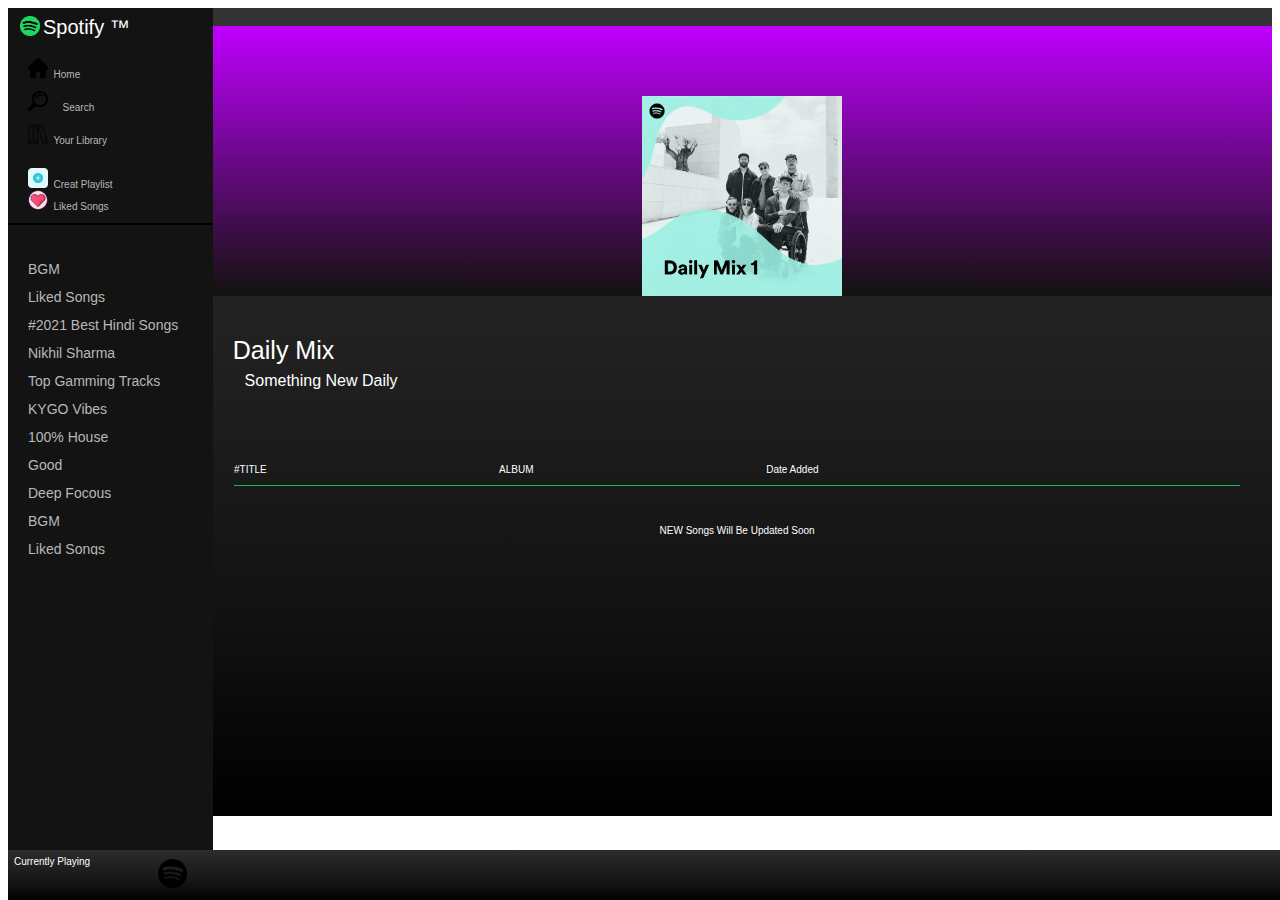
<file: dailymix.html>
<html>
  <head>
    <title>Nikhil Spotify Search</title>
    <link rel="stylesheet" href="dailymix.css" />
  </head>
  <body>
    <div class="navigation">
      <div class="logo">
        <img id="spot_logo" height="45px" width="45px" src="circle-cropped.png" />
      </div>
      <div class="heading">Spotify &#8482;</div>
      <div class="nav_content1">
       <img height="20px" width="20px" src="home.png" /><a href="index.html" id="home">&nbsp Home</a><br /><br />
        <img height="20px" width="20px" src="magnifier.png" /><a href="search.html" id="search_btn" >&nbsp Search</a><br /><br />
        <img height="20px" width="20px" src="books.png" /><a href="lib.html" id="lib_btn" >&nbsp Your Library</a><br /><br /><br />
        <img height="20px" width="20px" src="plus.png" /><a href="file.html">&nbsp Creat Playlist</a><br />
        <img height="20px" width="20px" src="love.png" /><a href="file.html">&nbsp Liked Songs</a><br /><br />
      </div>
      <div class="horicontal_line"></div>
      <div class="nav_content2">
        <a >BGM</a><br />
        <a >Liked Songs</a><br />
        <a >#2021 Best Hindi Songs</a><br />
        <a >Nikhil Sharma</a><br />
        <a >Top Gamming Tracks</a><br />
        <a >KYGO Vibes</a><br />
        <a >100% House</a><br />
        <a >Good</a><br />
        <a >Deep Focous</a><br />
        <a >BGM</a><br />
        <a >Liked Songs</a><br />
        <a >#2021 Best Hindi Songs</a><br />
        <a >Nikhil Sharma</a><br />
        <a >Top Gamming Tracks</a><br />
        <a >KYGO Vibes</a><br />
        <a >100% House</a><br />
        <a >Good</a><br />
        <a >Deep Focous</a><br />
      </div>
      <br /><br />
    </div>
    <div class="main_body">
      <br><div class="search_babkground"><center><img id="search_babkground_image" src="dailymix.jpg"></center></div>
      <div class="home_hed">
        Daily Mix
      </div>
      <div class="sub_title">
       Something New Daily
      </div>
      <div class="songs">
        <div class="songs_hed">
          <img id="playbtn" >
           <img  id="stopbtn">
        </div>
          <div class="songs_playbody">
           #TITLE &emsp; &emsp; &emsp; &emsp; &emsp; &emsp; &emsp; &emsp; &emsp; &emsp; &emsp; &emsp;  &emsp; &emsp; &emsp; &emsp; &emsp; &emsp;
           ALBUM  &emsp; &emsp; &emsp; &emsp; &emsp; &emsp; &emsp; &emsp; &emsp; &emsp; &emsp; &emsp;  &emsp; &emsp; &emsp; &emsp; &emsp; &emsp;
           Date Added &emsp; &emsp; &emsp; &emsp; &emsp; &emsp; &emsp;&emsp; &emsp; &emsp; &emsp;&emsp; &emsp; &emsp; &emsp;
           
           <div class="line3"></div>
           <div class="songs_play">
             <br>
             <center>NEW Songs Will Be Updated Soon<br></center><br><br><br><br><br><br><br><br><br>
           <!-- 1.&nbsp; <img  height="35px" width="35px" id="song_imglist" src="lehenga.jpg"> &nbsp; <a  id="s1">Lehenga - Jas Manak</a>&nbsp &nbsp&nbsp &nbsp<img  height="25px" width="25px" id="stop1" src="pausee.png"><span id="plai1" ></span><audio id="s11" src="lehenga.mp3" type="audip/mp3" ></audio><br> 
           2.&nbsp; <img  height="35px" width="35px" id="song_imglist" src="dhaaaga.jpg"> &nbsp;  <a  id="s2">Dhaaga </a> &nbsp &nbsp<img  height="25px" width="25px" id="stop2" src="pausee.png">&nbsp; &nbsp;&nbsp;&nbsp;<span id="plai2"></span><audio id="s22" src="dhaaga.mp3" type="audip/mp3" ></audio><br>
           3.&nbsp; <img  height="35px" width="35px" id="song_imglist" src="humraa.jpg"> &nbsp;  <a  id="s3">Humaraa</a> &nbsp &nbsp &nbsp &nbsp<img  height="25px" width="25px" id="stop3" src="pausee.png">&nbsp; &nbsp;&nbsp;&nbsp;<span id="plai3" ></span><audio id="s33" src="humraa.mp3" type="audip/mp3"></audio><br>
           4.&nbsp; <img  height="35px" width="35px" id="song_imglist" src="makhna.jpg"> &nbsp;  <a  id="s4">Makhna</a>&nbsp &nbsp &nbsp &nbsp<img  height="25px" width="25px" id="stop4" src="pausee.png">&nbsp; &nbsp;&nbsp;&nbsp;<span id="plai4" ></span><audio id="s44" src="makhna.mp3" type="audip/mp3"></audio><br>
           5.&nbsp; <img  height="35px" width="35px" id="song_imglist" src="aakhokayekajal.jpg"> &nbsp;  <a  id="s5">Aakho Ka Ye Kajal</a>&nbsp &nbsp&nbsp &nbsp<img  height="25px" width="25px" id="stop5" src="pausee.png">&nbsp; &nbsp;&nbsp;&nbsp;<span id="plai5" ></span><audio id="s55" src="aakho ka ye kajal.mp3" type="audip/mp3"></audio><br>
           6.&nbsp; <img  height="35px" width="35px" id="song_imglist" src="liggi.jpg"> &nbsp;  <a  id="s6">Liggi - Ritwiz</a>&nbsp &nbsp &nbsp &nbsp<img  height="25px" width="25px" id="stop6" src="pausee.png">&nbsp; &nbsp;&nbsp;&nbsp;<span id="plai6" ></span><audio id="s66" src="liggi.mp3" type="audip/mp3"></audio><br>
           7.&nbsp; <img  height="35px" width="35px" id="song_imglist" src="sage.jpg"> &nbsp;  <a  id="s7">Sage -Ritwiz</a>&nbsp &nbsp&nbsp &nbsp<img  height="25px" width="25px" id="stop7" src="pausee.png">&nbsp; &nbsp;&nbsp;&nbsp;<span id="plai7" ></span><audio id="s77" src="sage.mp3" type="audip/mp3"></audio><br>
           8.&nbsp; <img  height="35px" width="35px" id="song_imglist" src="befikre.jpg"> &nbsp;  <a id="s8">Befikre</a>&nbsp &nbsp&nbsp &nbsp<img  height="25px" width="25px" id="stop8" src="pausee.png">&nbsp; &nbsp;&nbsp;&nbsp;<span id="plai8" ></span><audio id="s88" src="befikre.mp3" type="audip/mp3" ></audio><br>
           9.&nbsp; <img  height="35px" width="35px" id="song_imglist" src="tunuk tunuk.jpg"> &nbsp;  <a id="s9">tunuk tunuk tu</a>&nbsp &nbsp&nbsp &nbsp<img  height="25px" width="25px" id="stop9" src="pausee.png">&nbsp; &nbsp;&nbsp;&nbsp;<span id="plai9" ></span><audio id="s99" src="tunuk tunuk.mp3" type="audip/mp3" ></audio><br>
           10.&nbsp; <img  height="35px" width="35px" id="song_imglist" src="tujsenaraaz.jpg"> &nbsp; <a  id="s10">Tujse Naraaz Jindigi </a>&nbsp &nbsp&nbsp &nbsp<img  height="25px" width="25px" id="stop10" src="pausee.png">&nbsp; &nbsp;&nbsp;&nbsp;<span id="plai10" ></span><audio id="s100" src="tujse naraaz.mp3" type="audip/mp3" ></audio><br>
           11.&nbsp; <img  height="35px" width="35px" id="song_imglist" src="khariyat.jpg"> &nbsp; <a  id="s11">Khariyat</a>&nbsp &nbsp&nbsp &nbsp<img  height="25px" width="25px" id="stop11" src="pausee.png"> &nbsp; &nbsp;&nbsp;&nbsp;<span id="plai11" ></span><audio id="s111" src="khariyat.mp3" type="audip/mp3" ></audio><br>
           12.&nbsp; <img  height="35px" width="35px" id="song_imglist" src="saiyaji.jpg"> &nbsp; <a  id="s12" >Saiya Ji - yo yo Honey Singh</a> &nbsp &nbsp&nbsp &nbsp<img  height="25px" width="25px" id="stop12" src="pausee.png">&nbsp; &nbsp;&nbsp;&nbsp;<span id="plai12" ></span><audio id="s112" src="saiyaji.mp3" type="audip/mp3" ></audio><br> -->
          </div>
          </div>
        </div>
      </div>
    </div>
    <div class="bottom_bar">
     <div class="bottom_body">
       <div id="bottom_hed">
         Currently Playing<br>
       </div>
       <span class="current_name" id="live_name"></span>
       <img id="current_song_image" height="50px" width="50px" src="spotify.png" >
     </div>
    </div>
  </body>
  <script src="dailymix.js"></script>
</html>
</file>
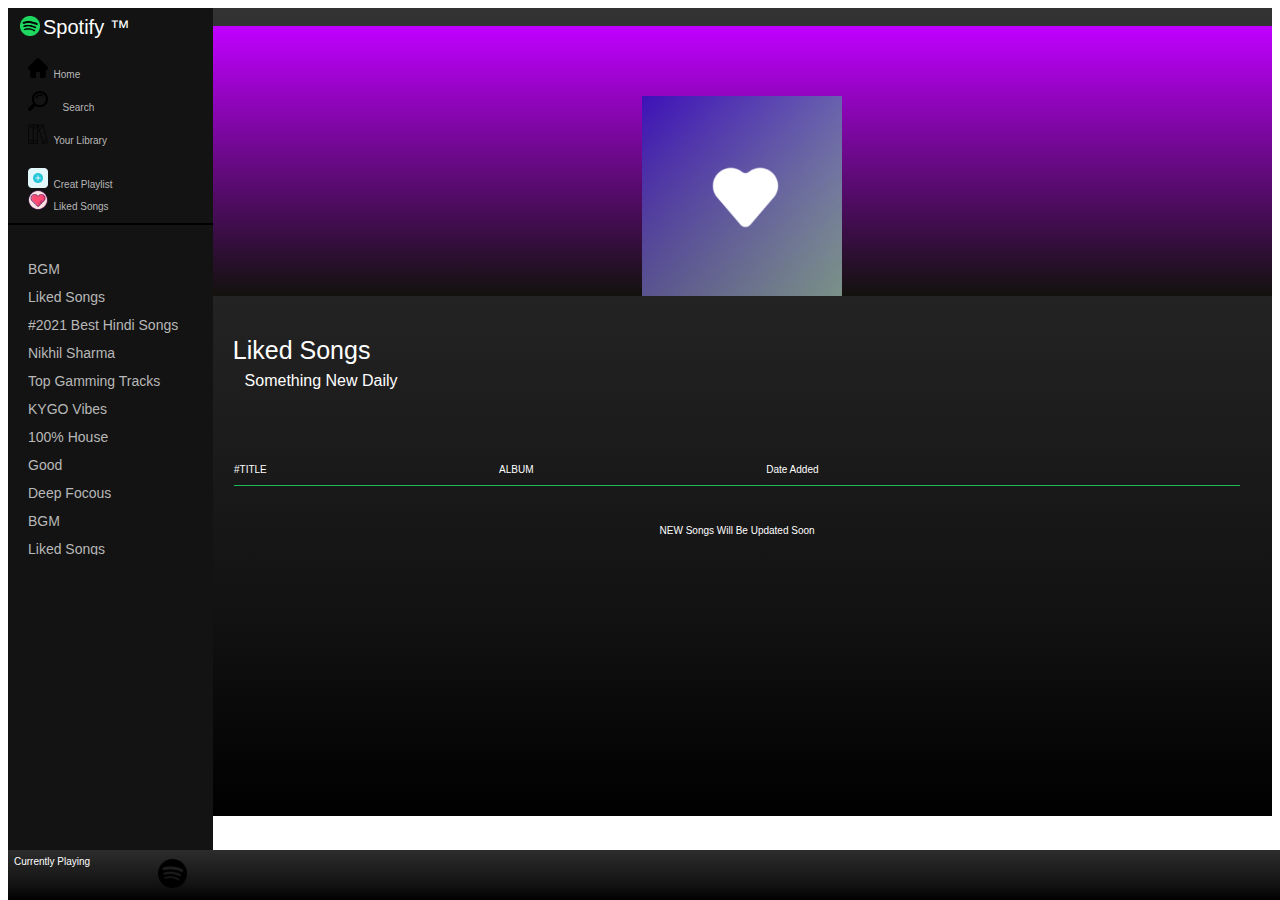
<file: liked.html>
<html>
  <head>
    <title>Nikhil Spotify Search</title>
    <link rel="stylesheet" href="dailymix.css" />
    <link rel="icon" href="windowicon.png">
  </head>
  <body>
    <div class="navigation">
      <div class="logo">
        <img id="spot_logo" height="45px" width="45px" src="circle-cropped.png" />
      </div>
      <div class="heading">Spotify &#8482;</div>
      <div class="nav_content1">
       <img height="20px" width="20px" src="home.png" /><a href="index.html" id="home">&nbsp Home</a><br /><br />
        <img height="20px" width="20px" src="magnifier.png" /><a href="search.html" id="search_btn" >&nbsp Search</a><br /><br />
        <img height="20px" width="20px" src="books.png" /><a href="lib.html" id="lib_btn" >&nbsp Your Library</a><br /><br /><br />
        <img height="20px" width="20px" src="plus.png" /><a href="file.html">&nbsp Creat Playlist</a><br />
        <img height="20px" width="20px" src="love.png" /><a href="file.html">&nbsp Liked Songs</a><br /><br />
      </div>
      <div class="horicontal_line"></div>
      <div class="nav_content2">
        <a >BGM</a><br />
        <a >Liked Songs</a><br />
        <a >#2021 Best Hindi Songs</a><br />
        <a >Nikhil Sharma</a><br />
        <a >Top Gamming Tracks</a><br />
        <a >KYGO Vibes</a><br />
        <a >100% House</a><br />
        <a >Good</a><br />
        <a >Deep Focous</a><br />
        <a >BGM</a><br />
        <a >Liked Songs</a><br />
        <a >#2021 Best Hindi Songs</a><br />
        <a >Nikhil Sharma</a><br />
        <a >Top Gamming Tracks</a><br />
        <a >KYGO Vibes</a><br />
        <a >100% House</a><br />
        <a >Good</a><br />
        <a >Deep Focous</a><br />
      </div>
      <br /><br />
    </div>
    <div class="main_body">
      <br><div class="search_babkground"><center><img id="search_babkground_image" src="liked.png"></center></div>
      <div class="home_hed">
        Liked Songs
      </div>
      <div class="sub_title">
       Something New Daily
      </div>
      <div class="songs">
        <div class="songs_hed">
          <img id="playbtn" >
           <img  id="stopbtn">
        </div>
          <div class="songs_playbody">
           #TITLE &emsp; &emsp; &emsp; &emsp; &emsp; &emsp; &emsp; &emsp; &emsp; &emsp; &emsp; &emsp;  &emsp; &emsp; &emsp; &emsp; &emsp; &emsp;
           ALBUM  &emsp; &emsp; &emsp; &emsp; &emsp; &emsp; &emsp; &emsp; &emsp; &emsp; &emsp; &emsp;  &emsp; &emsp; &emsp; &emsp; &emsp; &emsp;
           Date Added &emsp; &emsp; &emsp; &emsp; &emsp; &emsp; &emsp;&emsp; &emsp; &emsp; &emsp;&emsp; &emsp; &emsp; &emsp;
           
           <div class="line3"></div>
           <div class="songs_play">
             <br>
             <center>NEW Songs Will Be Updated Soon<br></center><br><br><br><br><br><br><br><br><br>
           <!-- 1.&nbsp; <img  height="35px" width="35px" id="song_imglist" src="lehenga.jpg"> &nbsp; <a  id="s1">Lehenga - Jas Manak</a>&nbsp &nbsp&nbsp &nbsp<img  height="25px" width="25px" id="stop1" src="pausee.png"><span id="plai1" ></span><audio id="s11" src="lehenga.mp3" type="audip/mp3" ></audio><br> 
           2.&nbsp; <img  height="35px" width="35px" id="song_imglist" src="dhaaaga.jpg"> &nbsp;  <a  id="s2">Dhaaga </a> &nbsp &nbsp<img  height="25px" width="25px" id="stop2" src="pausee.png">&nbsp; &nbsp;&nbsp;&nbsp;<span id="plai2"></span><audio id="s22" src="dhaaga.mp3" type="audip/mp3" ></audio><br>
           3.&nbsp; <img  height="35px" width="35px" id="song_imglist" src="humraa.jpg"> &nbsp;  <a  id="s3">Humaraa</a> &nbsp &nbsp &nbsp &nbsp<img  height="25px" width="25px" id="stop3" src="pausee.png">&nbsp; &nbsp;&nbsp;&nbsp;<span id="plai3" ></span><audio id="s33" src="humraa.mp3" type="audip/mp3"></audio><br>
           4.&nbsp; <img  height="35px" width="35px" id="song_imglist" src="makhna.jpg"> &nbsp;  <a  id="s4">Makhna</a>&nbsp &nbsp &nbsp &nbsp<img  height="25px" width="25px" id="stop4" src="pausee.png">&nbsp; &nbsp;&nbsp;&nbsp;<span id="plai4" ></span><audio id="s44" src="makhna.mp3" type="audip/mp3"></audio><br>
           5.&nbsp; <img  height="35px" width="35px" id="song_imglist" src="aakhokayekajal.jpg"> &nbsp;  <a  id="s5">Aakho Ka Ye Kajal</a>&nbsp &nbsp&nbsp &nbsp<img  height="25px" width="25px" id="stop5" src="pausee.png">&nbsp; &nbsp;&nbsp;&nbsp;<span id="plai5" ></span><audio id="s55" src="aakho ka ye kajal.mp3" type="audip/mp3"></audio><br>
           6.&nbsp; <img  height="35px" width="35px" id="song_imglist" src="liggi.jpg"> &nbsp;  <a  id="s6">Liggi - Ritwiz</a>&nbsp &nbsp &nbsp &nbsp<img  height="25px" width="25px" id="stop6" src="pausee.png">&nbsp; &nbsp;&nbsp;&nbsp;<span id="plai6" ></span><audio id="s66" src="liggi.mp3" type="audip/mp3"></audio><br>
           7.&nbsp; <img  height="35px" width="35px" id="song_imglist" src="sage.jpg"> &nbsp;  <a  id="s7">Sage -Ritwiz</a>&nbsp &nbsp&nbsp &nbsp<img  height="25px" width="25px" id="stop7" src="pausee.png">&nbsp; &nbsp;&nbsp;&nbsp;<span id="plai7" ></span><audio id="s77" src="sage.mp3" type="audip/mp3"></audio><br>
           8.&nbsp; <img  height="35px" width="35px" id="song_imglist" src="befikre.jpg"> &nbsp;  <a id="s8">Befikre</a>&nbsp &nbsp&nbsp &nbsp<img  height="25px" width="25px" id="stop8" src="pausee.png">&nbsp; &nbsp;&nbsp;&nbsp;<span id="plai8" ></span><audio id="s88" src="befikre.mp3" type="audip/mp3" ></audio><br>
           9.&nbsp; <img  height="35px" width="35px" id="song_imglist" src="tunuk tunuk.jpg"> &nbsp;  <a id="s9">tunuk tunuk tu</a>&nbsp &nbsp&nbsp &nbsp<img  height="25px" width="25px" id="stop9" src="pausee.png">&nbsp; &nbsp;&nbsp;&nbsp;<span id="plai9" ></span><audio id="s99" src="tunuk tunuk.mp3" type="audip/mp3" ></audio><br>
           10.&nbsp; <img  height="35px" width="35px" id="song_imglist" src="tujsenaraaz.jpg"> &nbsp; <a  id="s10">Tujse Naraaz Jindigi </a>&nbsp &nbsp&nbsp &nbsp<img  height="25px" width="25px" id="stop10" src="pausee.png">&nbsp; &nbsp;&nbsp;&nbsp;<span id="plai10" ></span><audio id="s100" src="tujse naraaz.mp3" type="audip/mp3" ></audio><br>
           11.&nbsp; <img  height="35px" width="35px" id="song_imglist" src="khariyat.jpg"> &nbsp; <a  id="s11">Khariyat</a>&nbsp &nbsp&nbsp &nbsp<img  height="25px" width="25px" id="stop11" src="pausee.png"> &nbsp; &nbsp;&nbsp;&nbsp;<span id="plai11" ></span><audio id="s111" src="khariyat.mp3" type="audip/mp3" ></audio><br>
           12.&nbsp; <img  height="35px" width="35px" id="song_imglist" src="saiyaji.jpg"> &nbsp; <a  id="s12" >Saiya Ji - yo yo Honey Singh</a> &nbsp &nbsp&nbsp &nbsp<img  height="25px" width="25px" id="stop12" src="pausee.png">&nbsp; &nbsp;&nbsp;&nbsp;<span id="plai12" ></span><audio id="s112" src="saiyaji.mp3" type="audip/mp3" ></audio><br> -->
          </div>
          </div>
        </div>
      </div>
    </div>
    <div class="bottom_bar">
     <div class="bottom_body">
       <div id="bottom_hed">
         Currently Playing<br>
       </div>
       <span class="current_name" id="live_name"></span>
       <img id="current_song_image" height="50px" width="50px" src="spotify.png" >
     </div>
    </div>
  </body>
  <script src="dailymix.js"></script>
</html>
</file>
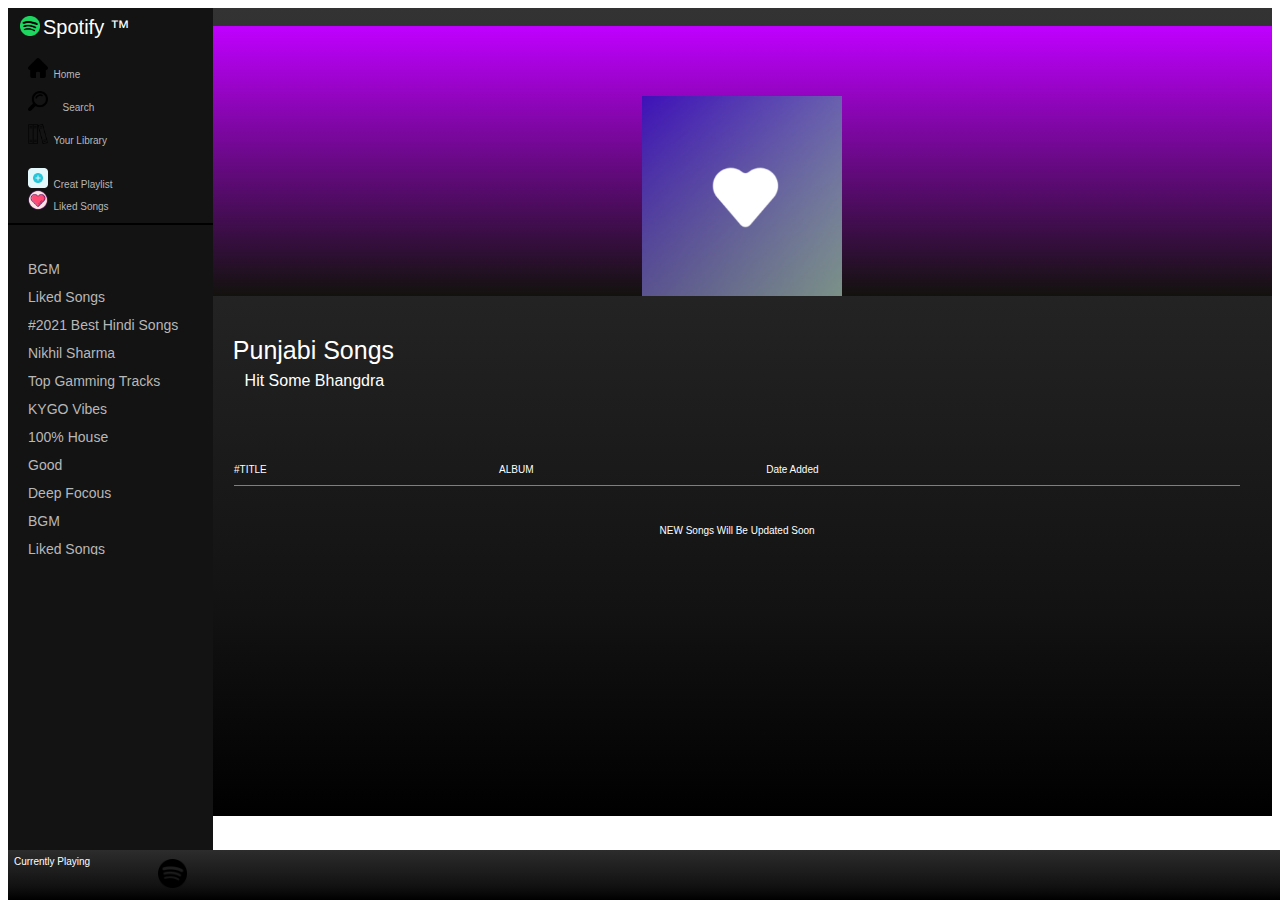
<file: punjabi.html>
<html>
  <head>
    <title>Nikhil Spotify Search</title>
    <link rel="stylesheet" href="dailymix.css" />
    <link rel="icon" href="windowicon.png">
  </head>
  <body>
    <div class="navigation">
      <div class="logo">
        <img id="spot_logo" height="45px" width="45px" src="circle-cropped.png" />
      </div>
      <div class="heading">Spotify &#8482;</div>
      <div class="nav_content1">
       <img height="20px" width="20px" src="home.png" /><a href="index.html" id="home">&nbsp Home</a><br /><br />
        <img height="20px" width="20px" src="magnifier.png" /><a href="search.html" id="search_btn" >&nbsp Search</a><br /><br />
        <img height="20px" width="20px" src="books.png" /><a href="lib.html" id="lib_btn" >&nbsp Your Library</a><br /><br /><br />
        <img height="20px" width="20px" src="plus.png" /><a href="file.html">&nbsp Creat Playlist</a><br />
        <img height="20px" width="20px" src="love.png" /><a href="file.html">&nbsp Liked Songs</a><br /><br />
      </div>
      <div class="horicontal_line"></div>
      <div class="nav_content2">
        <a >BGM</a><br />
        <a >Liked Songs</a><br />
        <a >#2021 Best Hindi Songs</a><br />
        <a >Nikhil Sharma</a><br />
        <a >Top Gamming Tracks</a><br />
        <a >KYGO Vibes</a><br />
        <a >100% House</a><br />
        <a >Good</a><br />
        <a >Deep Focous</a><br />
        <a >BGM</a><br />
        <a >Liked Songs</a><br />
        <a >#2021 Best Hindi Songs</a><br />
        <a >Nikhil Sharma</a><br />
        <a >Top Gamming Tracks</a><br />
        <a >KYGO Vibes</a><br />
        <a >100% House</a><br />
        <a >Good</a><br />
        <a >Deep Focous</a><br />
      </div>
      <br /><br />
    </div>
    <div class="main_body">
      <br><div class="search_babkground"><center><img id="search_babkground_image" src="liked.png"></center></div>
      <div class="home_hed">
        Punjabi Songs
      </div>
      <div class="sub_title">
       Hit Some Bhangdra
      </div>
      <div class="songs">
        <div class="songs_hed">
          <img id="playbtn" >
           <img  id="stopbtn">
        </div>
          <div class="songs_playbody">
           #TITLE &emsp; &emsp; &emsp; &emsp; &emsp; &emsp; &emsp; &emsp; &emsp; &emsp; &emsp; &emsp;  &emsp; &emsp; &emsp; &emsp; &emsp; &emsp;
           ALBUM  &emsp; &emsp; &emsp; &emsp; &emsp; &emsp; &emsp; &emsp; &emsp; &emsp; &emsp; &emsp;  &emsp; &emsp; &emsp; &emsp; &emsp; &emsp;
           Date Added &emsp; &emsp; &emsp; &emsp; &emsp; &emsp; &emsp;&emsp; &emsp; &emsp; &emsp;&emsp; &emsp; &emsp; &emsp;
           
           <div class="line3"></div>
           <div class="songs_play">
             <br>
             <center>NEW Songs Will Be Updated Soon<br></center><br><br><br><br><br><br><br><br><br>
           <!-- 1.&nbsp; <img  height="35px" width="35px" id="song_imglist" src="lehenga.jpg"> &nbsp; <a  id="s1">Lehenga - Jas Manak</a>&nbsp &nbsp&nbsp &nbsp<img  height="25px" width="25px" id="stop1" src="pausee.png"><span id="plai1" ></span><audio id="s11" src="lehenga.mp3" type="audip/mp3" ></audio><br> 
           2.&nbsp; <img  height="35px" width="35px" id="song_imglist" src="dhaaaga.jpg"> &nbsp;  <a  id="s2">Dhaaga </a> &nbsp &nbsp<img  height="25px" width="25px" id="stop2" src="pausee.png">&nbsp; &nbsp;&nbsp;&nbsp;<span id="plai2"></span><audio id="s22" src="dhaaga.mp3" type="audip/mp3" ></audio><br>
           3.&nbsp; <img  height="35px" width="35px" id="song_imglist" src="humraa.jpg"> &nbsp;  <a  id="s3">Humaraa</a> &nbsp &nbsp &nbsp &nbsp<img  height="25px" width="25px" id="stop3" src="pausee.png">&nbsp; &nbsp;&nbsp;&nbsp;<span id="plai3" ></span><audio id="s33" src="humraa.mp3" type="audip/mp3"></audio><br>
           4.&nbsp; <img  height="35px" width="35px" id="song_imglist" src="makhna.jpg"> &nbsp;  <a  id="s4">Makhna</a>&nbsp &nbsp &nbsp &nbsp<img  height="25px" width="25px" id="stop4" src="pausee.png">&nbsp; &nbsp;&nbsp;&nbsp;<span id="plai4" ></span><audio id="s44" src="makhna.mp3" type="audip/mp3"></audio><br>
           5.&nbsp; <img  height="35px" width="35px" id="song_imglist" src="aakhokayekajal.jpg"> &nbsp;  <a  id="s5">Aakho Ka Ye Kajal</a>&nbsp &nbsp&nbsp &nbsp<img  height="25px" width="25px" id="stop5" src="pausee.png">&nbsp; &nbsp;&nbsp;&nbsp;<span id="plai5" ></span><audio id="s55" src="aakho ka ye kajal.mp3" type="audip/mp3"></audio><br>
           6.&nbsp; <img  height="35px" width="35px" id="song_imglist" src="liggi.jpg"> &nbsp;  <a  id="s6">Liggi - Ritwiz</a>&nbsp &nbsp &nbsp &nbsp<img  height="25px" width="25px" id="stop6" src="pausee.png">&nbsp; &nbsp;&nbsp;&nbsp;<span id="plai6" ></span><audio id="s66" src="liggi.mp3" type="audip/mp3"></audio><br>
           7.&nbsp; <img  height="35px" width="35px" id="song_imglist" src="sage.jpg"> &nbsp;  <a  id="s7">Sage -Ritwiz</a>&nbsp &nbsp&nbsp &nbsp<img  height="25px" width="25px" id="stop7" src="pausee.png">&nbsp; &nbsp;&nbsp;&nbsp;<span id="plai7" ></span><audio id="s77" src="sage.mp3" type="audip/mp3"></audio><br>
           8.&nbsp; <img  height="35px" width="35px" id="song_imglist" src="befikre.jpg"> &nbsp;  <a id="s8">Befikre</a>&nbsp &nbsp&nbsp &nbsp<img  height="25px" width="25px" id="stop8" src="pausee.png">&nbsp; &nbsp;&nbsp;&nbsp;<span id="plai8" ></span><audio id="s88" src="befikre.mp3" type="audip/mp3" ></audio><br>
           9.&nbsp; <img  height="35px" width="35px" id="song_imglist" src="tunuk tunuk.jpg"> &nbsp;  <a id="s9">tunuk tunuk tu</a>&nbsp &nbsp&nbsp &nbsp<img  height="25px" width="25px" id="stop9" src="pausee.png">&nbsp; &nbsp;&nbsp;&nbsp;<span id="plai9" ></span><audio id="s99" src="tunuk tunuk.mp3" type="audip/mp3" ></audio><br>
           10.&nbsp; <img  height="35px" width="35px" id="song_imglist" src="tujsenaraaz.jpg"> &nbsp; <a  id="s10">Tujse Naraaz Jindigi </a>&nbsp &nbsp&nbsp &nbsp<img  height="25px" width="25px" id="stop10" src="pausee.png">&nbsp; &nbsp;&nbsp;&nbsp;<span id="plai10" ></span><audio id="s100" src="tujse naraaz.mp3" type="audip/mp3" ></audio><br>
           11.&nbsp; <img  height="35px" width="35px" id="song_imglist" src="khariyat.jpg"> &nbsp; <a  id="s11">Khariyat</a>&nbsp &nbsp&nbsp &nbsp<img  height="25px" width="25px" id="stop11" src="pausee.png"> &nbsp; &nbsp;&nbsp;&nbsp;<span id="plai11" ></span><audio id="s111" src="khariyat.mp3" type="audip/mp3" ></audio><br>
           12.&nbsp; <img  height="35px" width="35px" id="song_imglist" src="saiyaji.jpg"> &nbsp; <a  id="s12" >Saiya Ji - yo yo Honey Singh</a> &nbsp &nbsp&nbsp &nbsp<img  height="25px" width="25px" id="stop12" src="pausee.png">&nbsp; &nbsp;&nbsp;&nbsp;<span id="plai12" ></span><audio id="s112" src="saiyaji.mp3" type="audip/mp3" ></audio><br> -->
          </div>
          </div>
        </div>
      </div>
    </div>
    <div class="bottom_bar">
     <div class="bottom_body">
       <div id="bottom_hed">
         Currently Playing<br>
       </div>
       <span class="current_name" id="live_name"></span>
       <img id="current_song_image" height="50px" width="50px" src="spotify.png" >
     </div>
    </div>
  </body>
  <script src="dailymix.js"></script>
</html>
</file>
<file: dailymix.css>
@media only screen 
        and (min-width :1370px)  {

.navigation a:hover
{
    color: rgb(255, 255, 255);
}
.navigation
{ 

  background-color: rgb(26, 26, 26);
  width: 18%;
  position: fixed;
  height: 100%;
}
.navigation a{
  color: rgb(184, 184, 184);
  text-decoration: none;
}
.navigation a:hover,.nav_content2 a:hover
{
    color: rgb(255, 255, 255);
}
.heading
{
    font-size: 40px;
    color: white;
    margin-top: -45px;
    margin-left: 70px;
    font-family: 'Franklin Gothic Medium', 'Arial Narrow', Arial, sans-serif;
}
.line
{
    border-left: 4px solid black;;
    height: 100%;
    position: absolute;
    left: 100%;
    top: 1%;
}
.nav_content1
{
    font-family: 'Gill Sans', 'Gill Sans MT', Calibri, 'Trebuchet MS', sans-serif;
    font-size: 15px;
    margin-top: 24px;
    margin-left: 25px;
}
.horicontal_line
{
    border-top: 2px solid black;
    width: 100%;
}
.nav_content2 
{
    line-height: 2em;
    margin-top: 30px;
    margin-left: 20px;
    color: rgb(156, 156, 156);
    font-family: 'Franklin Gothic Medium', 'Arial Narrow', Arial, sans-serif;
    font-size: 14px;
    overflow-y: scroll;
    width: 90%;
    height: 300px;
}
::-webkit-scrollbar {
width: 10px;
height: 10px;
}
::-webkit-scrollbar-track {
/* box-shadow: inset 0 0 10px rgb(129, 129, 129); */
border-radius: 10px;
}

::-webkit-scrollbar-thumb {
border-radius: 10px;
background: rgb(177, 177, 177); 
box-shadow: inset 0 0 6px rgba(0,0,0,0.5); 
}

::-webkit-scrollbar-thumb:hover {
background: #292929;
}
.main_body
{
    background-image: linear-gradient(to bottom, #333333, #282828, #1d1d1d, #121212, #000000);
    margin-left: 18.15%;
    align-items: center;
    float: center;
    height: fit-conte;
    top: 90%;
}
.upgrade
{
    font-family: 'Gill Sans', 'Gill Sans MT', Calibri, 'Trebuchet MS', sans-serif;
    font-size: 18;
    margin-left: 10px;
    color: #1DB954
}
.logo
{
    margin-left: 6%;
    margin-top: 4%;
}
.input
{
    color: #292929;
}
#home:active
{
    background-color: rgba(160, 160, 160, 0.356);
    border-radius: 10px;
    padding:  9px;
}
#search_btn
{

    border-radius: 10px;
    padding:  9px;
    
}
#lib_btn:active
{
    background-color: rgba(160, 160, 160, 0.356);
    border-radius: 10px;
    padding:  9px;
    
}

#search
{
    background-color: rgba(160, 160, 160, 0.356);
    border-radius: 10px;
    padding:  9px;
}
#lib
{
    background-color: rgba(160, 160, 160, 0.356);
    border-radius: 10px;
    padding:  9px;
}
.home_hed
{
    color: white;
    font-family: 'Franklin Gothic Medium', 'Arial Narrow', Arial, sans-serif;
    font-size: 25px;
    margin-top: 40px;
    margin-left: 20px;
}
.sub_title
{
    color: white;
    font-family: -apple-system, BlinkMacSystemFont, 'Segoe UI', Roboto, Oxygen, Ubuntu, Cantarell, 'Open Sans', 'Helvetica Neue', sans-serif;
    padding-left: 3%;
    line-height: 2em;
}
.music_1body
{
    height: 230px;
    position: absolute;
    background-color: rgb(75, 75, 75);
    width: 190px;
    color: aliceblue;
    font-family: 'Franklin Gothic Medium', 'Arial Narrow', Arial, sans-serif;
    font-size: 250%;
    border-radius: 2%;
    margin: 3% 2% 1% 3%;
}
.music1_img
{
    padding-top: 7%;
}
.music_2body
{
    height: 230px;
    position: absolute;
    background-color: rgb(75, 75, 75);
    width: 190px;
    color: aliceblue;
    font-family: 'Franklin Gothic Medium', 'Arial Narrow', Arial, sans-serif;
    font-size: 250%;
    border-radius: 2%;
    margin: 3% 0% 0% 18%;
}
.music2_img
{
    padding-top: 7%;
}
.music_3body
{
    height: 230px;
    position: absolute;
    background-color: rgb(75, 75, 75);
    width: 190px;
    color: aliceblue;
    font-family: 'Franklin Gothic Medium', 'Arial Narrow', Arial, sans-serif;
    font-size: 250%;
    border-radius: 2%;
    margin: 3% 0% 0% 33%;
}
.music3_img
{
    padding-top: 7%;
}
.music_4body
{
    height: 230px;
    position: absolute;
    background-color: rgb(75, 75, 75);
    width: 190px;
    color: aliceblue;
    font-family: 'Franklin Gothic Medium', 'Arial Narrow', Arial, sans-serif;
    font-size: 250%;
    border-radius: 2%;
    margin: 3% 0% 0% 48%;
}
.music4_img
{
    padding-top: 7%;
}
.music_5body
{
    height: 230px;
    position: absolute;
    background-color: rgb(75, 75, 75);
    width: 190px;
    color: aliceblue;
    font-family: 'Franklin Gothic Medium', 'Arial Narrow', Arial, sans-serif;
    font-size: 250%;
    border-radius: 2%;
    margin: 3% 0% 0% 63%;
}
.music5_img
{
    padding-top: 7%;
}
.music_5body:hover,.music_4body:hover,.music_3body:hover,.music_2body:hover,.music_1body:hover
{
    background-color: rgb(22, 22, 22);
}
.prium
{
    color: white;
    font-size: 13px;
}
.upbutton
{
    text-align: right;
    padding-right: 2%;
}
.songs_hed
{
    color: white;
    font-family: 'Franklin Gothic Medium', 'Arial Narrow', Arial, sans-serif;
    margin-right: 4%;
    font-size: 50px;
    margin-left: 3%;
}
.songs_playbody
{
    height: 130%;
    width: 95%;
    color: white;
    font-family: 'Franklin Gothic Medium', 'Arial Narrow', Arial, sans-serif;
    margin-right: 4%;
    margin-left: 2%;
    font-size: 15px;
    
}
.line3
{
    border-top: 1px solid #1DB954;
     position: relative;
}
.songs_playbody{
    line-height: 3em;;
}
#playbtn
{
    cursor: pointer;
}
.songs_play a
{
    text-decoration: none;
    color: white;
    cursor: pointer;
    
}
#stopbtn
{
    cursor: pointer;
}
#stop1,#stop2,#stop3,#stop4,#stop5,#stop6,#stop7,#stop8,#stop9,#stop10,#stop11
{
    cursor: pointer;
}
#plai1,#plai2,#plai3,#plai4,#plai5,#plai6,#plai7,#plai8,#plai9,#plai10,#plai11,#plai12
{
    color: rgb(0, 161, 126);
    font-size: 4px;
}
.bottom_body
{
    height: 75px;
    width: 100%;
    /* background-color: rgb(41, 41, 41); */
    background: linear-gradient(0deg, #000000, #060606, #0c0c0c, #111111, #151515, #181818, #1c1c1c, #1f1f1f, #222222, #262626, #292929, #2d2d2d);
    position: fixed;
    bottom: 0;
}
#bottom_hed
{
    color: white;
    font-family: 'Franklin Gothic Medium', 'Arial Narrow', Arial, sans-serif;
    font-size: 15px;
    margin-top: 6px;
    margin-left: 6px;
}
#current_song_image
{
    margin-left: 150px;
    margin-top: -8px;
    border-radius: 4px;
}
.current_name
{
  margin-left: 220px;
  margin-top: -4px;
  position: absolute;
  color: white;
  font-family: Arial, Helvetica, sans-serif;
  font-size: 13px;
  line-height: 1.5em;
}
.search_babkground
{
    width: 100%;
    background: rgb(18,18,13);
    background: linear-gradient(0deg, rgba(18,18,13,1) 0%, rgba(192,0,255,1) 100%);
    position: relative;
    height: 25%;
}
#search_babkground_image
{
    height: 200px;
    width: 200px;
    
    margin-top: 70px;
}
        }
















@media only screen 
        and (min-width :0px) and (max-width : 1370px) {


.navigation a:hover
{
    color: rgb(255, 255, 255);
} 
 .navigation
{ 
  background-color: rgb(19, 19, 19);
  width: 16%;
  position: fixed;
  height: 100%;
} 
.navigation a{
  color: rgb(184, 184, 184);
  text-decoration: none;
}
.navigation a:hover,.nav_content2 a:hover
{
    color: rgb(255, 255, 255);
}
.heading
{
    font-size: 20px;
    color: white;
    margin-top: -20px;
    margin-left: 35px;
    font-family: 'Franklin Gothic Medium', 'Arial Narrow', Arial, sans-serif;
}
#spot_logo
{
    height: 20px;
    width: 20px;
}
.nav_content2 a{
    cursor: pointer;
}
.line
{
    border-left: 4px solid black;;
    height: 100%;
    position: absolute;
    left: 100%;
    top: 1%;
}
#spot_logo
{
    height: 20px;
    width: 20px;
}
 .nav_content1
{
    font-family: 'Gill Sans', 'Gill Sans MT', Calibri, 'Trebuchet MS', sans-serif;
    font-size: 10px;
    margin-top: 19px;
    margin-left: 20px;
} 

.horicontal_line
{
    border-top: 2px solid black;
    width: 100%;
}
    .nav_content2 
    {
        line-height: 2em;
        margin-top: 30px;
        margin-left: 20px;
        color: rgb(156, 156, 156);
        font-family: 'Franklin Gothic Medium', 'Arial Narrow', Arial, sans-serif;
        font-size: 14px;
        overflow-y: scroll;
        width: 90%;
        height: 300px;
    }
 overflow-y: scroll;
::-webkit-scrollbar {
width: 10px;
height: 10px;
}

::-webkit-scrollbar-track {
border-radius: 10px;
}

::-webkit-scrollbar-thumb {
border-radius: 10px;
background: rgb(177, 177, 177); 
box-shadow: inset 0 0 6px rgba(0,0,0,0.5); 
}

::-webkit-scrollbar-thumb:hover {
background: #292929;
}
.navigation a:hover,.nav_content2 a:hover
{
    color: rgb(255, 255, 255);
} 
.logo
{
    margin-left: 6%;
    margin-top: 4%;
}







.main_body
{
    background-image: linear-gradient(to bottom, #333333, #282828, #1d1d1d, #121212, #000000);
    margin-left:16.204%;
    width: auto;
    height: fit-content;
}
.upgrade
{
    font-family: 'Gill Sans', 'Gill Sans MT', Calibri, 'Trebuchet MS', sans-serif;
    font-size: 15;
    margin-left: 10px;
    color: #1DB954
}

.input
{
    color: #292929;
}
#home:active
{
    background-color: rgba(160, 160, 160, 0.356);
    border-radius: 10px;
    padding:  9px;
}
#search_btn
{
    border-radius: 10px;
    padding:  9px;
    
}
#lib_btn:active
{
    background-color: rgba(160, 160, 160, 0.356);
    border-radius: 10px;
    padding:  9px;
    
}

#search
{
    background-color: rgba(160, 160, 160, 0.356);
    border-radius: 10px;
    padding:  9px;
}
#lib
{
    background-color: rgba(160, 160, 160, 0.356);
    border-radius: 10px;
    padding:  9px;
}
.home_hed
{
    color: white;
    font-family: 'Franklin Gothic Medium', 'Arial Narrow', Arial, sans-serif;
    font-size: 25px;
    margin-top: 40px;
    margin-left: 20px;
}
.sub_title
{
    color: white;
    font-family: -apple-system, BlinkMacSystemFont, 'Segoe UI', Roboto, Oxygen, Ubuntu, Cantarell, 'Open Sans', 'Helvetica Neue', sans-serif;
    padding-left: 3%;
    line-height: 2em;
}
.music_1body
{
    height: 230px;
    position: absolute;
    background-color: rgb(75, 75, 75);
    width: 190px;
    color: aliceblue;
    font-family: 'Franklin Gothic Medium', 'Arial Narrow', Arial, sans-serif;
    font-size: 250%;
    border-radius: 2%;
    margin: 3% 2% 1% 3%;
}
.music1_img
{
    padding-top: 7%;
}
.music_2body
{
    height: 230px;
    position: absolute;
    background-color: rgb(75, 75, 75);
    width: 190px;
    color: aliceblue;
    font-family: 'Franklin Gothic Medium', 'Arial Narrow', Arial, sans-serif;
    font-size: 250%;
    border-radius: 2%;
    margin: 3% 0% 0% 18%;
}
.music2_img
{
    padding-top: 7%;
}
.music_3body
{
    height: 230px;
    position: absolute;
    background-color: rgb(75, 75, 75);
    width: 190px;
    color: aliceblue;
    font-family: 'Franklin Gothic Medium', 'Arial Narrow', Arial, sans-serif;
    font-size: 250%;
    border-radius: 2%;
    margin: 3% 0% 0% 33%;
}
.music3_img
{
    padding-top: 7%;
}
.music_4body
{
    height: 230px;
    position: absolute;
    background-color: rgb(75, 75, 75);
    width: 190px;
    color: aliceblue;
    font-family: 'Franklin Gothic Medium', 'Arial Narrow', Arial, sans-serif;
    font-size: 250%;
    border-radius: 2%;
    margin: 3% 0% 0% 48%;
}
.music4_img
{
    padding-top: 7%;
}
.music_5body
{
    height: 230px;
    position: absolute;
    background-color: rgb(75, 75, 75);
    width: 190px;
    color: aliceblue;
    font-family: 'Franklin Gothic Medium', 'Arial Narrow', Arial, sans-serif;
    font-size: 250%;
    border-radius: 2%;
    margin: 3% 0% 0% 63%;
}
.music5_img
{
    padding-top: 7%;
}
.music_5body:hover,.music_4body:hover,.music_3body:hover,.music_2body:hover,.music_1body:hover
{
    background-color: rgb(22, 22, 22);
}
.prium
{
    color: white;
    font-size: 13px;
}
.upbutton
{
    text-align: right;
    padding-right: 2%;
}
.songs_hed
{
    color: white;
    font-family: 'Franklin Gothic Medium', 'Arial Narrow', Arial, sans-serif;
    margin-right: 4%;
    font-size: 50px;
    margin-left: 3%;
}
.songs_playbody
{
    height: 100%;
    width: 95%;
    color: rgb(255, 255, 255);
    font-family: 'Franklin Gothic Medium', 'Arial Narrow', Arial, sans-serif;
    margin-right: 4%;
    margin-left: 2%;
    font-size: 10px;  
}
.line3
{
    border-top: 1px solid #1DB954;
     position: relative;
}
.songs_playbody{
    line-height: 3em;;
}
#song_imglist
{
    height: 20px;
    width: 20px;
}
#playbtn
{
    cursor: pointer;
}
.songs_play a
{
    text-decoration: none;
    color: white;
    cursor: pointer;
    
}
#stopbtn
{
    cursor: pointer;
}
#stop1,#stop2,#stop3,#stop4,#stop5,#stop6,#stop7,#stop8,#stop9,#stop10,#stop11
{
    cursor: pointer;
}
#plai1,#plai2,#plai3,#plai4,#plai5,#plai6,#plai7,#plai8,#plai9,#plai10,#plai11,#plai12
{
    color: rgb(0, 161, 126);
    font-size: 4px;
}
.bottom_body
{
    height: 50px;
    width: 100%;
    background: linear-gradient(0deg, #000000, #060606, #0c0c0c, #111111, #151515, #181818, #1c1c1c, #1f1f1f, #222222, #262626, #292929, #2d2d2d);
    position: fixed;
    bottom: 0;
} 
 #bottom_hed
{
    color: white;
    font-family: 'Franklin Gothic Medium', 'Arial Narrow', Arial, sans-serif;
    font-size: 10px;
    margin-top: 6px;
    margin-left: 6px;
} 
 #current_song_image
{
    margin-left: 150px;
    margin-top: -8px;
    border-radius: 4px;
    height:29px;
    width:29px;
}
.current_name
{
  margin-left: 220px;
  margin-top: -4px;
  position: absolute;
  color: white;
  font-family: Arial, Helvetica, sans-serif;
  font-size: 10px;
  line-height: 1.5em;
} 
.search_babkground
{
    background: rgb(18,18,13);
    background: linear-gradient(0deg, rgba(18,18,13,1) 0%, rgba(192,0,255,1) 100%);
    width: 100%;
    position: relative;
    height: 25%;
}
#search_babkground_image
{
    height: 200px;
    width: 200px;
    margin-top: 70px;
}
            

        }
</file>
